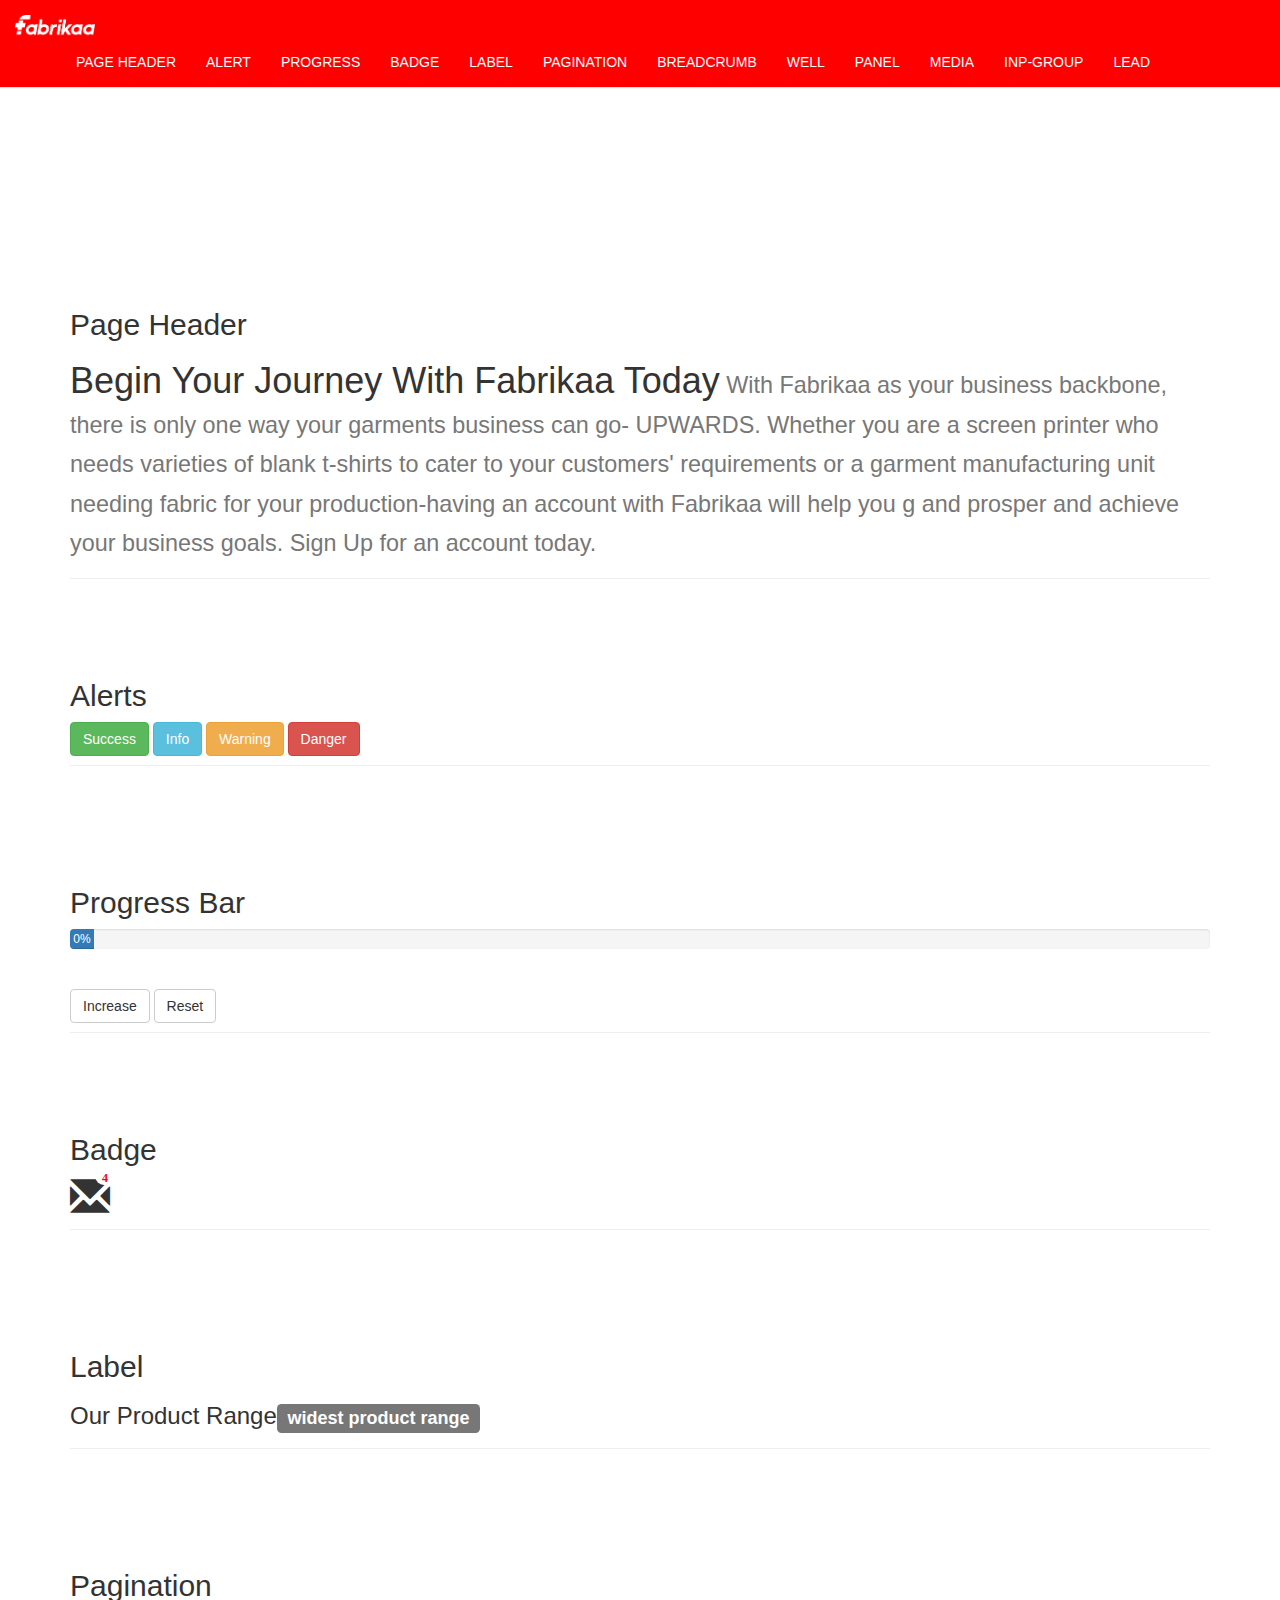
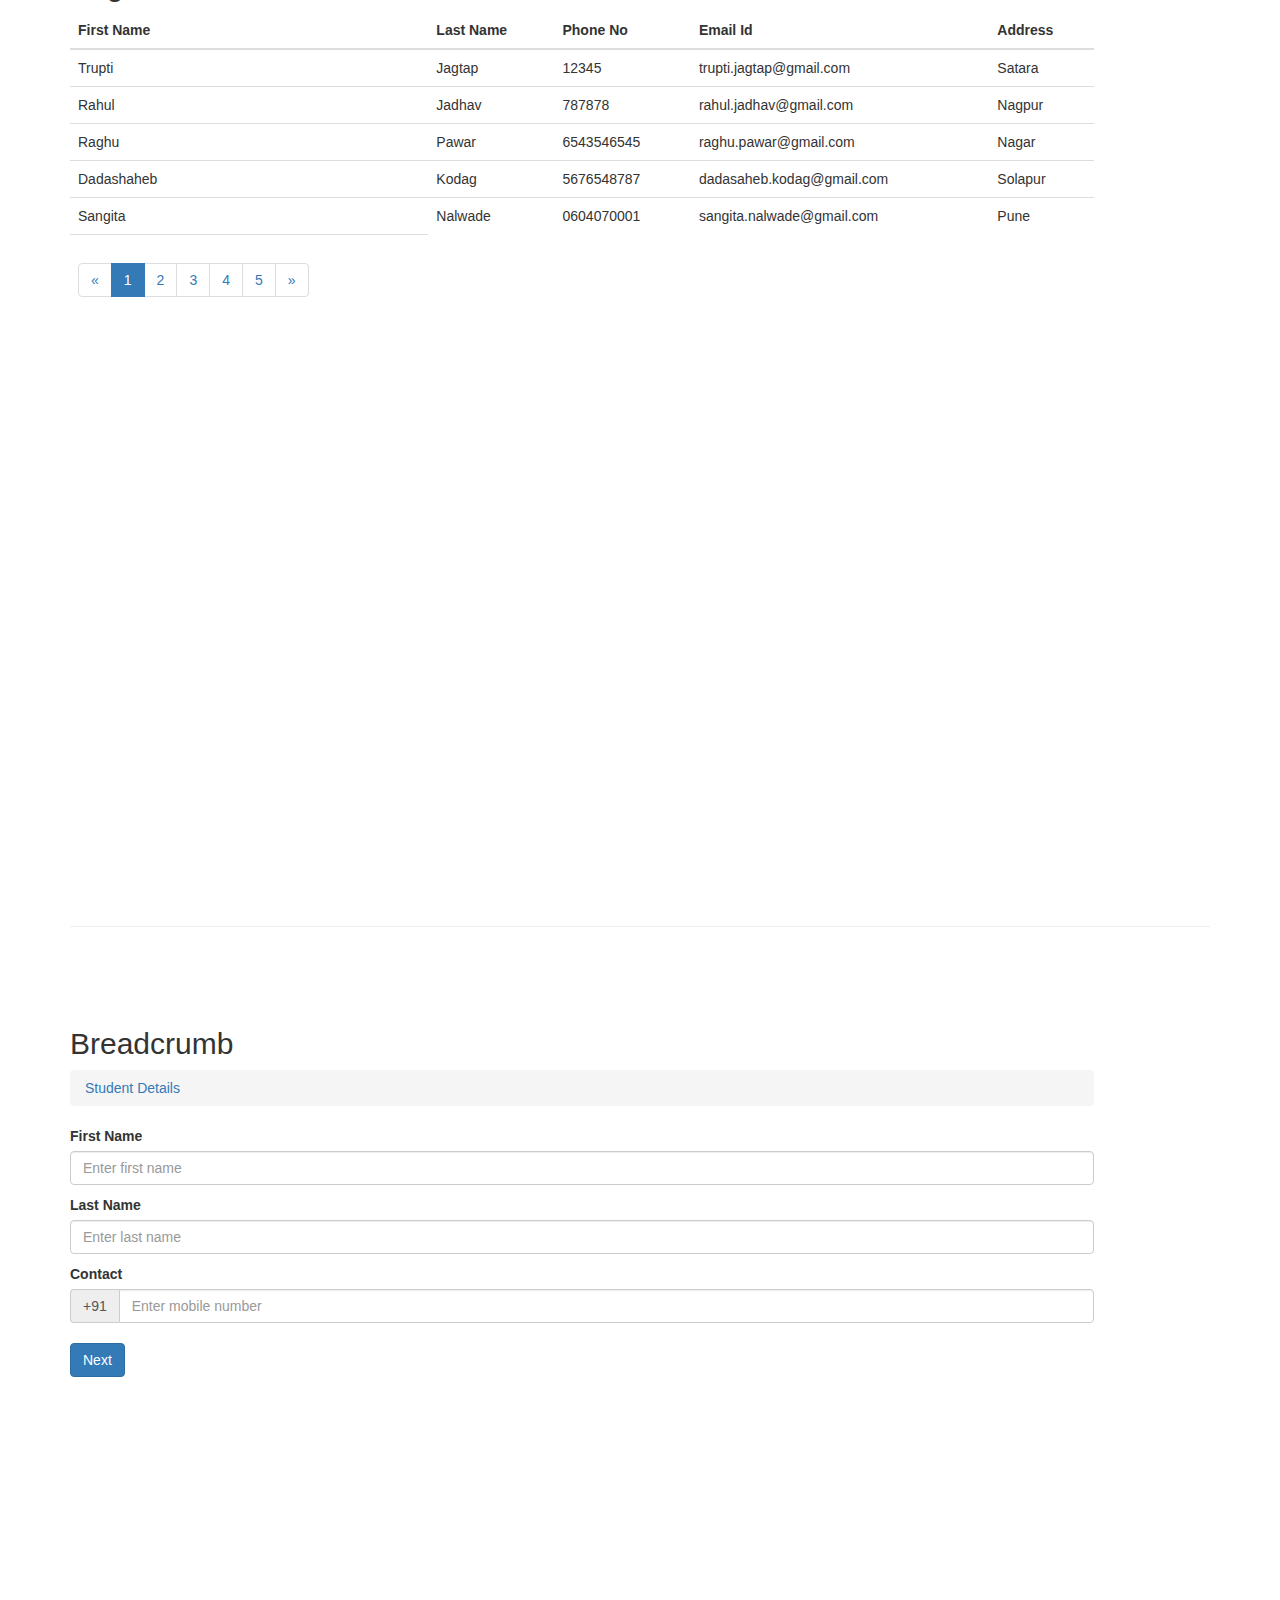
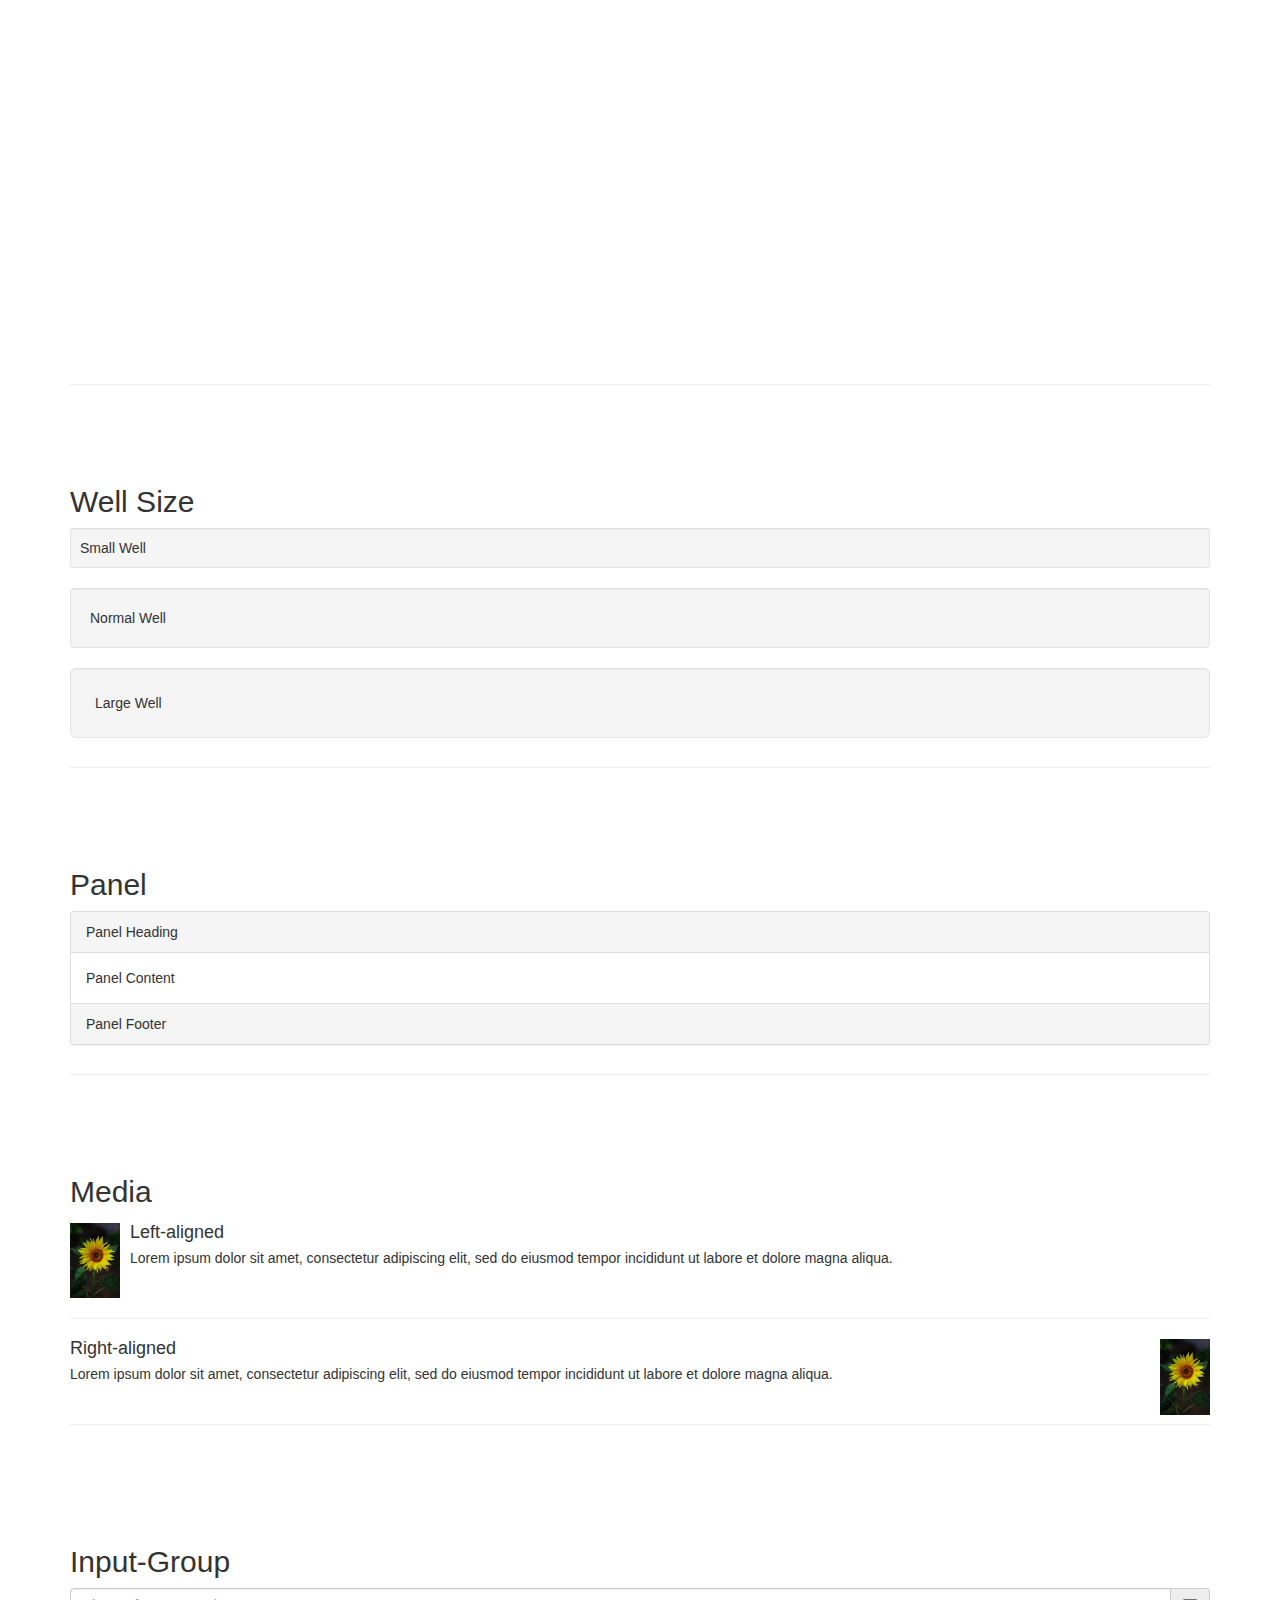
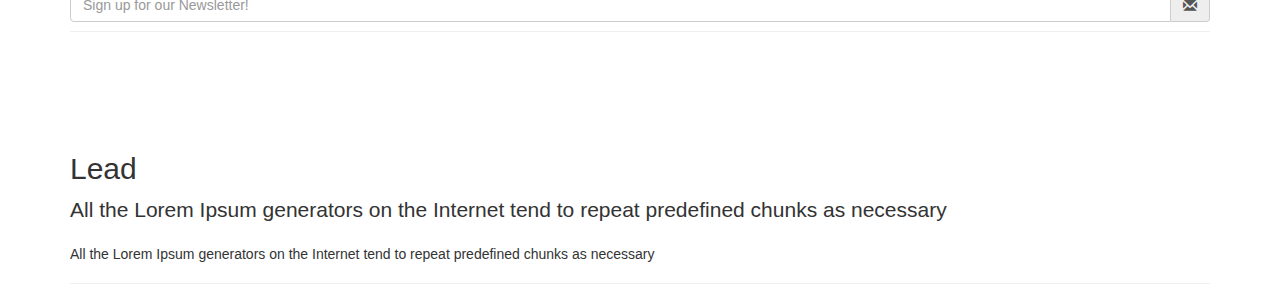
<file: index.html>
<!doctype html>
<html lang="en">

<head>
    <title>Fabrikaa With bootstrap</title>
    <link href="css/bootstrap.css" rel="stylesheet">
    <link href="css/style.css" rel="stylesheet">
    <meta name="viewport" content="width=device-width, initial-scale=1.0">
    <script type="text/javascript" src="js/jquery.js"></script>
    <script type="text/javascript" src="js/bootstrap.js"></script>
    <script type="text/javascript" src="js/main.js"></script>
</head>

<body>
    <nav class="navbar navbar-default bg-red navbar-fixed-top">
        <div class="container-fluid">
            <div class="navbar-header">
                <button type="button" class="navbar-toggle collapsed" data-toggle="collapse" data-target="#bs-example-navbar-collapse-1" aria-expanded="false">
				<span class="sr-only">Toggle navigation</span>
				<span class="icon-bar"></span>
				<span class="icon-bar"></span>
				<span class="icon-bar"></span>
				</button>
                <span class="logo-img" href="#">
                        <img src="images/Logo.png" alt="fab" height="22">
				</span>
            </div>

            <!-- Collect the nav links, forms, and other content for toggling -->
            <div class="collapse navbar-collapse" id="bs-example-navbar-collapse-1">
                <ul class="nav navbar-nav menu-wrap">
                    <li><a href="#head">PAGE HEADER<span class="sr-only">(current)</span></a></li>
                    <li><a href="#alerts">ALERT</a></li>
                    <li><a href="#bar">PROGRESS</a></li>
                    <li><a href="#icons">BADGE</a></li>
                    <li><a href="#label-wrap">LABEL</a></li>
                    <li><a href="#paginate">PAGINATION</a></li>
                    <li><a href="#breadcrum-1">BREADCRUMB</a></li>
                    <li><a href="#wells">WELL</a></li>
                    <li><a href="#panels">PANEL</a></li>
                    <li><a href="#medias">MEDIA</a></li>
                    <li><a href="#input-group">INP-GROUP</a></li>
                    <li><a href="#lead-data">LEAD</a></li>
                </ul>
            </div>
        </div>
    </nav>
    <div class="container">
        <!-- ------------------page-header----------------------- -->
        <div id="head">
            <div class="page-header page-head">
                <h2 id="head">Page Header</h2>
                <h1>Begin Your Journey With Fabrikaa Today<small>  With Fabrikaa as your business backbone, there is only one way your garments business can go- UPWARDS. Whether you are a screen printer who needs varieties of blank t-shirts to cater to your customers' requirements or a garment manufacturing unit needing fabric for your production-having an account with Fabrikaa will help you g and prosper and achieve your business goals. Sign Up for an account today.</small></h1>
            </div>

        </div>

        <div>
            <div class="page-header data-alert">
                <h2 id="alerts">Alerts</h2>
                <input type="button" value="Success" class="btn-success btn btn-default sucess" />
                <input type="button" value="Info" class="info btn-info btn btn-default" />
                <input type="button" value="Warning" class="warning btn-warning btn btn-default" />
                <input type="button" value="Danger" class="danger btn-danger btn btn-default" />
                <div class="alert alert-success success mt10">
                    <strong>Success!</strong> This alert box could indicate a successful or positive action.
                </div>
                <div class="alert alert-info mt10">
                    <strong>Info!</strong> This alert box could indicate a neutral informative change or action.
                </div>
                <div class="alert alert-warning mt10">
                    <strong>Warning!</strong> This alert box could indicate a warning that might need attention.
                </div>
                <div class="alert alert-danger mt10">
                    <strong>Danger!</strong> This alert box could indicate a dangerous or potentially negative action.
                </div>
            </div>
        </div>

        <div class="progressbar page-header">
            <h2 id="bar">Progress Bar</h2>
            <div class="progress">
                <div id="myBar" class="progress-bar" role="progressbar" aria-valuenow="0" aria-valuemin="0" aria-valuemax="100" style="min-width: 2em;">
                    0%
                </div>
            </div>
            <br>
            <button id='increaseBtn' class="btn btn-default">Increase</button>
            <button id='resetBtn' class="btn btn-default">Reset</button>
            <div class="alert alert-success success mt10 progress-success">
                Progress Completed.
            </div>
        </div>

        <div class="badge-content page-header" id="icons">
            <h2>Badge</h2>
            <i class="glyphicon glyphicon-envelope  envelope-content aria-hidden=true">
						<span class="badge count">4</span>
					</i>

        </div>

        <div class="label-content page-header" id="label-wrap">
            <h2>Label</h2>
            <h3>Our Product Range<span class="label label-default">widest product range</span></h3>
        </div>

        <div class=" page-header" id="paginate">
            <h2>Pagination</h2>
            <iframe src='./pagination.html' class='PaginationIframe'></iframe>
        </div>

        <div class=" menu-bar page-header" id="breadcrum-1">
            <h2>Breadcrumb</h2>
            <iframe src='./breadcrumb.html' class='breadcrumbIframe'></iframe>
        </div>


        <div class=" wellsize m20 page-header" id="wells">
            <h2>Well Size</h2>
            <div class="well well-sm">Small Well</div>
            <div class="well">Normal Well</div>
            <div class="well well-lg">Large Well</div>
        </div>


        <div class=" panel-wrap m20 page-header" id="panels">
            <h2>Panel</h2>
            <div class="panel panel-default">
                <div class="panel-heading">Panel Heading</div>
                <div class="panel-body">Panel Content</div>
                <div class="panel-footer">Panel Footer</div>
            </div>
        </div>


        <div class=" mediacontent m20 page-header" id="medias">
            <h2>Media</h2>
            <!-- Left-aligned media object -->
            <div class="media">
                <div class="media-left">
                    <img src="images/flower.jpg" class="media-object" style="width:50px">
                </div>
                <div class="media-body">
                    <h4 class="media-heading">Left-aligned</h4>
                    <p>Lorem ipsum dolor sit amet, consectetur adipiscing elit, sed do eiusmod tempor incididunt ut labore et dolore magna aliqua.</p>
                </div>
            </div>
            <hr>

            <!-- Right-aligned media object -->
            <div class="media">
                <div class="media-body">
                    <h4 class="media-heading">Right-aligned</h4>
                    <p>Lorem ipsum dolor sit amet, consectetur adipiscing elit, sed do eiusmod tempor incididunt ut labore et dolore magna aliqua.</p>
                </div>
                <div class="media-right">
                    <img src="images/flower.jpg" class="media-object" style="width:50px">
                </div>
            </div>
        </div>

        <div class=" page-header" id="input-group">
            <h2>Input-Group</h2>
            <form class="m20">
                <div class="input-group login">
                    <input id="email" type="email" class="form-control" name="email" placeholder="Sign up for our Newsletter!">
                    <span class="input-group-addon mailbox">
									<i class="glyphicon glyphicon-envelope envelope-wrap" aria-hidden="true"></i>
								</span>
                </div>
            </form>
        </div>

        <div class=" lead-wrap page-header" id="lead-data">
            <h2>Lead</h2>
            <p class="lead m20">All the Lorem Ipsum generators on the Internet tend to repeat predefined chunks as necessary</p>
            <p>All the Lorem Ipsum generators on the Internet tend to repeat predefined chunks as necessary</p>
        </div>

    </div>
</body>

</html>
</file>
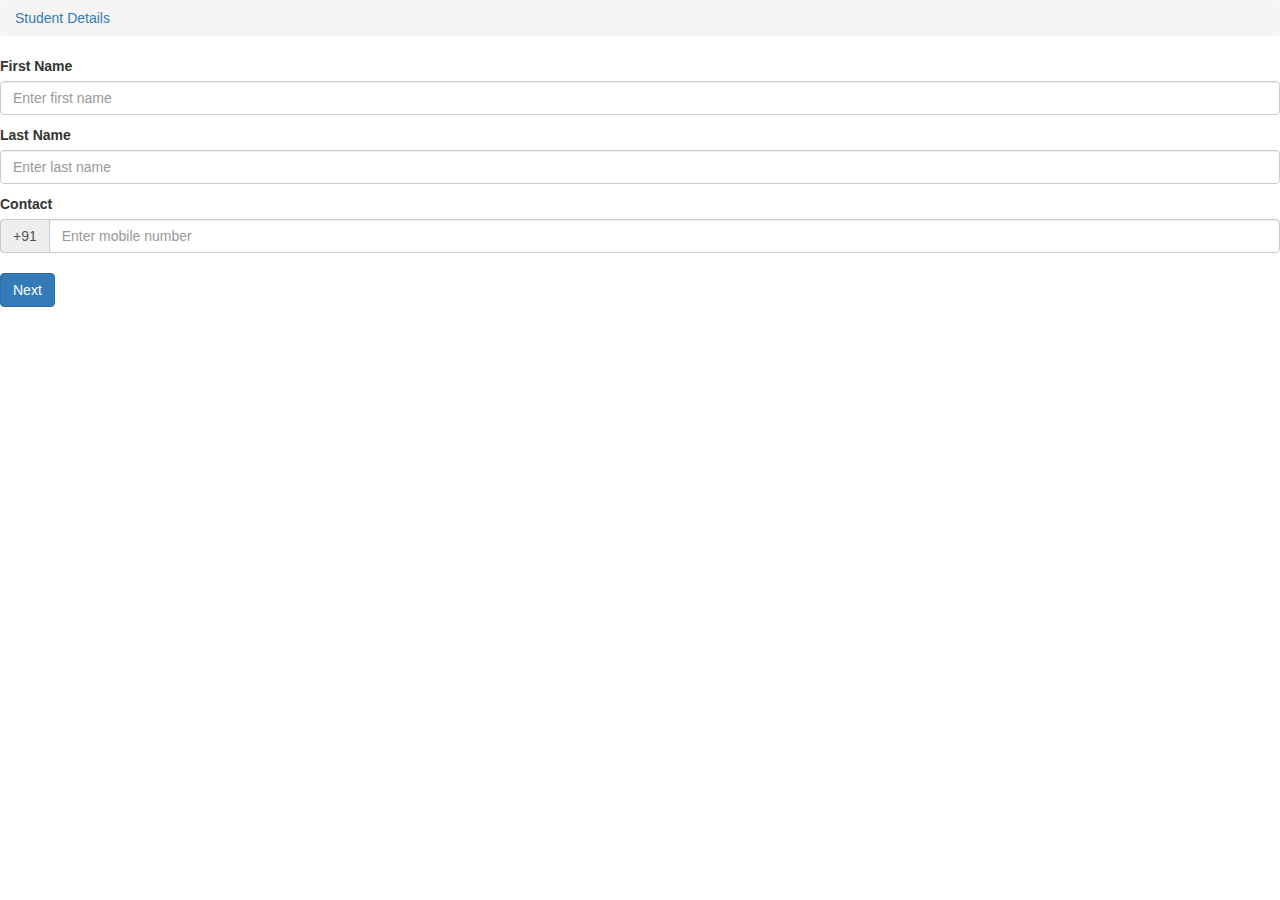
<file: breadcrumb.html>
<!doctype html>
<html lang="en">

<head>

    <title>Breadcrumb</title>
    <link href="css/bootstrap.css" rel="stylesheet">
    <link href="css/style.css" rel="stylesheet">
    <meta name="viewport" content="width=device-width, initial-scale=1.0">
    <script type="text/javascript" src="js/jquery.js"></script>
    <script type="text/javascript" src="js/bootstrap.js"></script>
    <script type="text/javascript" src="js/breadcrumb.js"></script>


</head>

<body>
    <ol class="breadcrumb">
        <li class="stud-info" style="display:inline-block;"><a href="#">Student Details</a></li>
        <li class="edu-info"><a href="#">Education Details</a></li>
    </ol>
    <form class="form stud-data">
        <label class="">First Name</label>
        <input type="text" id="fname" class="form-control" placeholder="Enter first name">
        <label class="">Last Name</label>
        <input type="text" id="lname" class="form-control" placeholder="Enter last name">
        <label class="">Contact</label>
        <div class="input-group">
            <span class="input-group-addon" id="sizing-addon1">+91</span>
            <input type="text" id="contact" class="form-control" placeholder="Enter mobile number">
        </div>
        <br>
        <input type="button" value="Next" class="btn btn-primary btnnext">
    </form>
    <form class="edu-data">
        <label>Education Details</label><br>
        <label>Stream</label><br>
        <input type="text" id="stream" class="form-control" placeholder="Enter Stream"><br>
        <label>Branch</label><br>
        <input type="text" id="branch" class="form-control" placeholder="Enter Branch"><br>
        <label>Institute Name</label><br>
        <input type="text" id="institute" class="form-control" placeholder="Enter Institute Name">
        <br>

        <input type="button" value="Previous" class="btn btn-primary btnPrevious">
        <input type="button" value="Submit" class="btn btn-primary btnSubmit">
    </form>

    <table class="table1 table table-bordered">
        <caption><strong>Student Details</strong></caption>
        <thead>
            <tr>
                <th>First Name</th>
                <th>Last Name</th>
                <th>Contact</th>
                <th>Stream</th>
                <th>Branch</th>
                <th>Institute</th>
            </tr>
        </thead>
        <tbody id="tbody">

        </tbody>
    </table>



</body>

</html>
</file>
<file: css/style.css>
* {
    margin: 0;
    padding: 0;
    box-sizing: border-box;
}

.navbar-fixed-top {
    margin-bottom: 80px;
}

h2 {
    position: relative;
    padding-top: 80px;
}

.topMargin {
    margin-top: 20%
}

.page-head {
    margin-top: 20%;
}

.border {
    border: 1px solid red;
}

.navbar-default .navbar-toggle {
    float: left;
    margin-left: 10px;
}

.border-wh {
    border: 1px solid white;
}

.icon {
    margin: 10px -24px 0px 10px;
    font-size: 30px;
    color: black;
    position: absolute;
    right: 10px;
    top: 5px;
}

.bg-red {
    background-color: red;
}

.menu-wrap {
    margin-left: 1px;
}

.navbar-default .navbar-nav>li>a {
    color: white;
}

.navbar-default .navbar-nav>.active>a {
    color: brown;
}

.form-control {
    margin: 0px 10px 10px 0px;
    display: inline-block;
}

.badge {
    margin-top: -40px;
    margin-left: -35px;
    color: red;
    background: white;
}

.active {
    margin-top: 3px;
}

.navbar-default .navbar-toggle {
    border: none;
}

.navbar-default .navbar-toggle .icon-bar {
    background-color: white;
}

.logo-img img {
    margin-top: 15px;
}

.border {
    border: 1px solid black;
}

.data-alert {
    margin: 0 auto;
}

.alert {
    display: none;
}

#alerts button {
    padding: 10px;
}

.mt10 {
    margin-top: 10px;
}

.count {
    position: absolute;
    top: 30px;
    left: 60px;
}

.envelope-content {
    font-size: 40px;
}

.badge-content {
    margin: 0 auto;
}

.menu-bar {
    margin: 0 auto;
}

.wellsize {
    margin: 0 auto;
}

.panel-wrap {
    margin: 0 auto;
}

.mediacontent {
    margin: 0 auto;
}

.envelopewrap {
    font-size: 30px;
}

.breadcrumbIframe {
    width: 80vw;
    height: 100vh;
}

.edu-data,
.table1 {
    display: none;
}

.PaginationIframe {
    width: 80vw;
    height: 100vh;
}

iframe {
    border: none;
}

.stud-info {
    display: block;
}

.breadcrumb li {
    display: none;
}

@media only screen and (min-width: 768px) {
    .navbar-nav {
        float: right;
        margin-right: 100px;
    }
    .logo-img {
        padding-top: 15px;
    }
}

@media only screen and (max-width:500px) {
    .menu-wrap li a {
        margin-top: 5px;
    }
    .logo-img img {
        margin-left: -10px;
        margin-top: 15px;
    }
    .page-head {
        margin-left: 12px;
    }
    .data-alert {
        margin: 7px;
    }
    .label-content {
        margin-left: 15px;
    }
    .progress {
        width: 100%;
        margin-left: -55px;
    }
}
</file>
